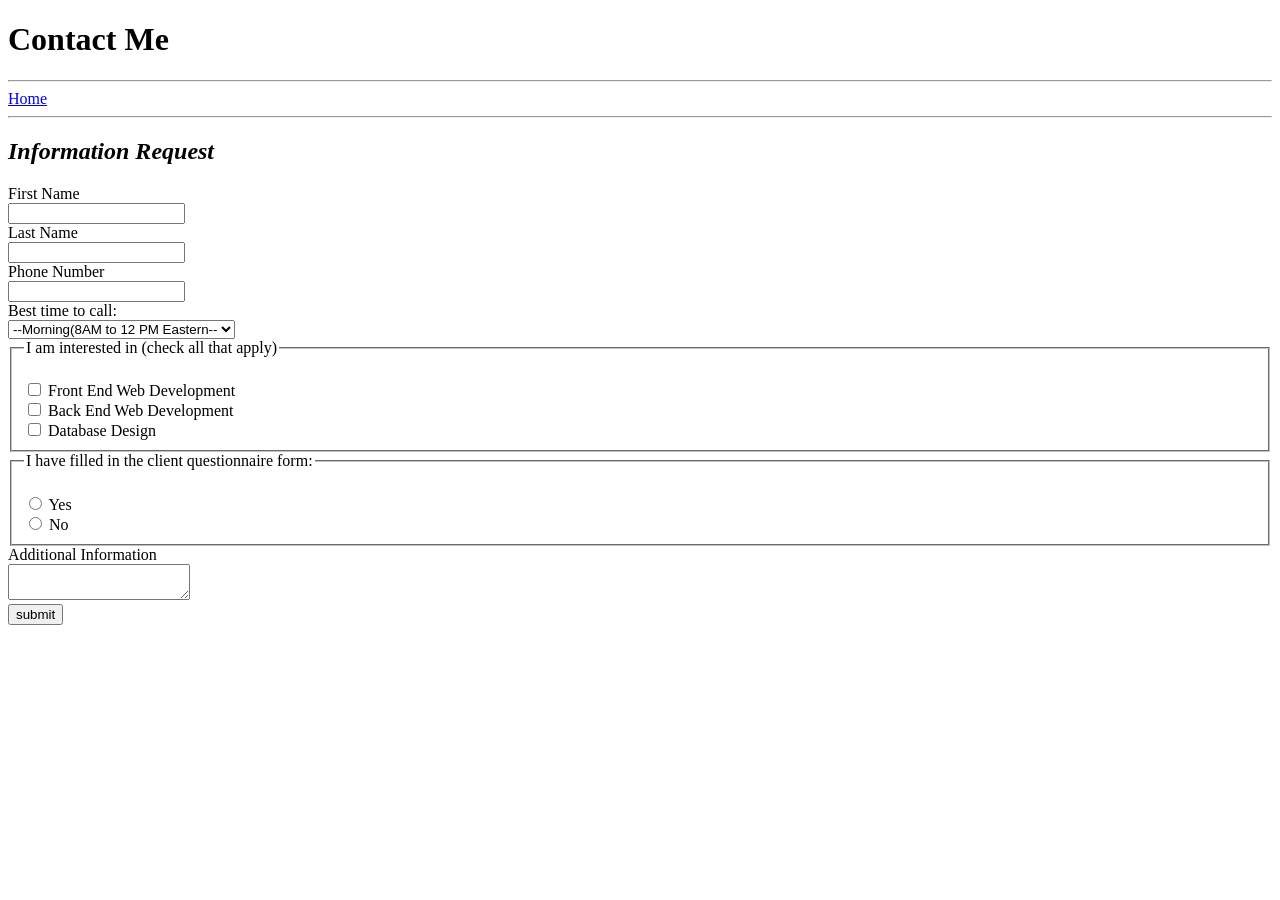
<file: Contact.html>
<!DOCTYPE html>
<!--
	Name: Jo Krista Paula Aquino
	Date Created: August 10, 2021
-->
<html lang = "en">
	<head>
		<title>Contact</title>
	</head>
	
	<body>
		<header>
			<h1>Contact Me</h1>
		</header>
		<hr />
		<nav>
		<a href = "index.html">Home</a>
		</nav>
		<hr />
		<h2><em>Information Request</em></h2>
		
		<form action = "submit.html" method = "POST">
		<label for = "firstName">First Name</label><br />
		<input type = "text" id = "firstName" name = "firstName"><br />
		<label for = "lasttName">Last Name</label><br />
		<input type = "text" id = "lastName" name = "lastName"><br />
		<label for = "phone">Phone Number</label><br />
		<input type = "text" id = "phone" name = "phone"><br />
		
		<label for = "contact">Best time to call:</label><br />
		<select id = "contact" name = "contact>
		<option value = "default" selected>--Select One--</option>
		<option value = "morning" >--Morning(8AM to 12 PM Eastern--</option>
		<option value = "afternoon" >Afternoon(12PM to 5PM Eastern</option>
		<option value = "evening" >Evening(5PM to 8PM Eastern</option>
		</select>
		
		<fieldset>
		<legend>I am interested in (check all that apply)</legend><br />
		<input type = "checkbox" id = "frontEnd" name = "interest" value = "frontEnd">
		<label for = "frontEnd">Front End Web Development</label><br />
		<input type = "checkbox" id = "backEnd" name = "interest" value = "backEnd">
		<label for = "backEnd">Back End Web Development</label><br />
		<input type = "checkbox" id = "database" name = "interest" value = "database">
		<label for = "database">Database Design</label><br />
		</fieldset>
		
		<fieldset>
		<legend>I have filled in the client questionnaire form:</legend><br />
		<input type = "radio" id = "choice1" name = "questionnaire" value = "yes">
		<label for = "choice1">Yes</label><br />
		<input type = "radio" id = "choice2" name = "questionnaire" value = "no">
		<label for = "choice2">No</label><br />
		</fieldset>
		
		<label for = "infor">Additional Information</label><br />
		<textarea id = "info" name = "info"></textarea><br />
		
		<input type = "submit" name = "submit" value = "submit">
		
		<footer>
		
		</footer>
		
	</body>
</html>
</file>
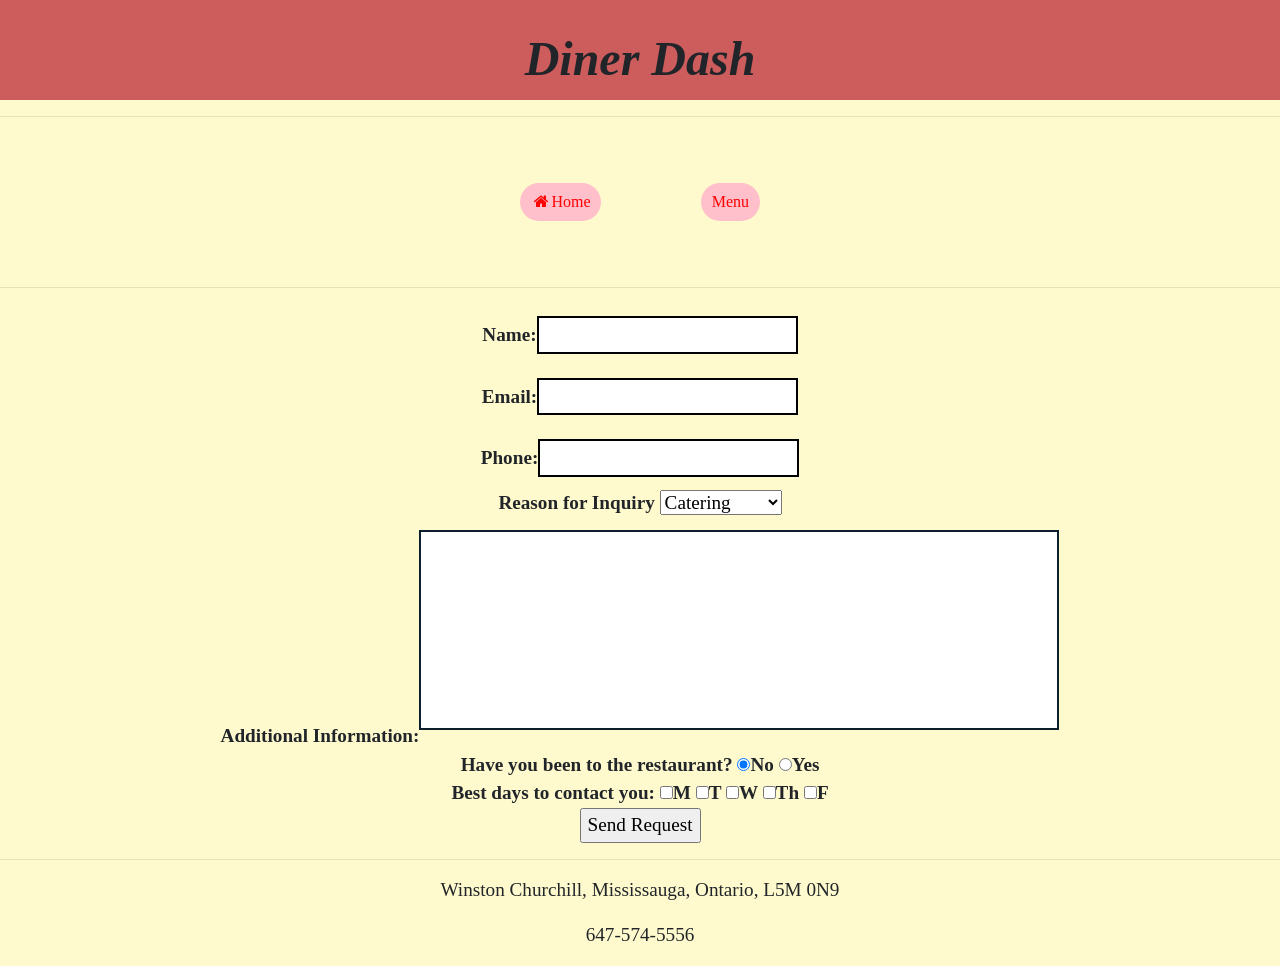
<file: DinerDashRestaurant/ContactUs.html>
<!DOCTYPE html>
<!--Name: Jo Krista Aquino
	Date created: August 13, 2021
-->
<html lang = "en" xmlns="http://www.w3.org/1999/xhtml">

	<head>
	
		<meta charset="utf-8">
        <meta name="viewport" content="width=device-width, initial-scale=1, shrink-to-fit=no">
		<title>Contact Us</title>
		<link rel="stylesheet" href="https://stackpath.bootstrapcdn.com/bootstrap/4.1.3/css/bootstrap.min.css" integrity="sha384-MCw98/SFnGE8fJT3GXwEOngsV7Zt27NXFoaoApmYm81iuXoPkFOJwJ8ERdknLPMO" crossorigin="anonymous">
		<link href = "styles\Dinerstyles.css" rel = "stylesheet" type = "text/css" />
		<link rel="stylesheet" href="https://cdnjs.cloudflare.com/ajax/libs/font-awesome/4.7.0/css/font-awesome.min.css">
		
		<script type = "text/javascript" src = "ContactUs.js"></script>
		<style>
		body {
			font-size: 1.2em;
		}	
		#ContactInfo {
			text-align: center;	
			font-weight: bold;
			}
		input[type=text] {
			border: 2px solid;
			width: 50%'
			padding: 8px 8px;
			margin: 12px 0;
			box-sizing: border-box;
			font-size: 1.1em;
			}
		textarea {
			width: 50%;
			height: 200px;
			padding: 12px 20px;
			margin: 12px 0;
			box-sizing: border-box;
			border: 2px solid #0d1f2d;
			resize: none;
			}
			
		</style>
		<script type="text/javascript">
        function warnTheUser() {
            alert("This page is best viewed with JavaScript");
        }
    </script>
			
	</head>
	
	<body onload="warnTheUser();">
	<header>
		<h1>Diner Dash</h1>
	</header>
	
	<nav>
	<hr />
	<p><a href = "DinerDash.html" class="btn badge-pill"><i class = "fa fa-fw fa-home"></i>Home<a href = "Menu.html" class="btn badge-pill">Menu</a></a></p>
	
	</p>
	<hr />
	</nav>
	<div id = "ContactInfo">
		<form action = "ContactUs.html" method = "POST" name="ContactUsForm" onsubmit="validateItems();" 
          onreset="resetForm();">
			<label for = "Name">Name:</label><input type = "text" name = "myTextInput" required /><br />
			<label for = "Email">Email:</label><input type = "text" name = "myTextInput" required /><br />
			<label for = "Phone">Phone:</label><input type = "text" name = "myTextInput" required /><br />
			
			Reason for Inquiry
			<select name = "Inquiry">
				<option value = "Catering">Catering</option>
				<option value = "Private Party">Private Party</option>
				<option value = "Feedback">Feedback</option>
				<option value = "Other">Other</option>
			</select><br />
			
			Additional Information:<textarea name = "Additional Information"></textarea><br />
			Have you been to the restaurant?
			<input type = "radio" name = "answer" value = "No" checked />No
			<input type = "radio" name = "answer" value = "Yes" />Yes <br/>
			
			Best days to contact you:
			<input type = "checkbox" name = "Days" value = "M" />M
			<input type = "checkbox" name = "Days" value = "T" />T
			<input type = "checkbox" name = "Days" value = "W" />W
			<input type = "checkbox" name = "Days" value = "Th" />Th
			<input type = "checkbox" name = "Days" value = "F" />F </br />
			
			<input type = "submit" class = "Send Request" value = "Send Request" /><br />
			
		</form>
	</div>
	
	<footer>
	<hr />
	<p>Winston Churchill, Mississauga, Ontario, L5M 0N9</p>
	<p>647-574-5556</p>
	</footer>
	
	</body>
</html>
</file>
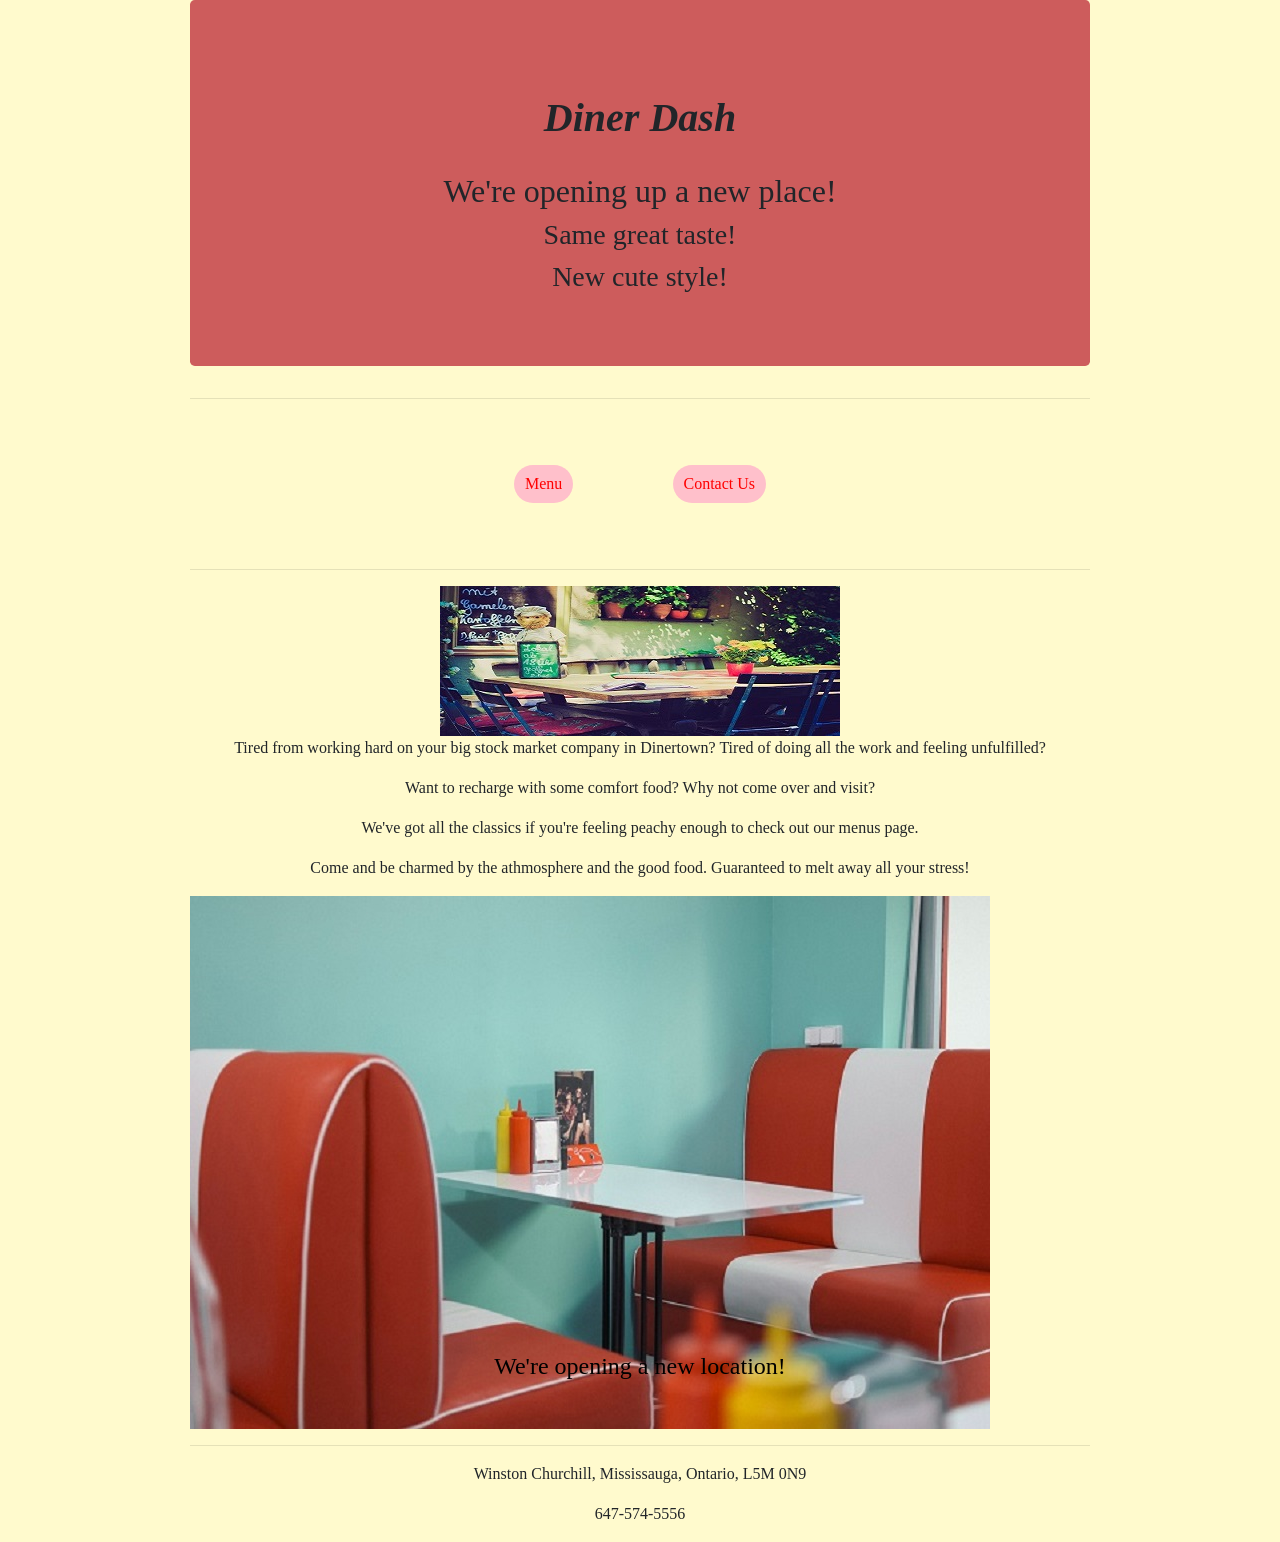
<file: DinerDashRestaurant/DinerDash.html>
<!DOCTYPE html>
<!--Name: Jo Krista Aquino
	Date created: August 12, 2021
	Date modified: August 26, 2021
-->
<html lang  = "en">
<head>

	<meta charset="utf-8">
        <meta name="viewport" content="width=device-width, initial-scale=1, shrink-to-fit=no">
		
<title>DinerDash</title>
<link rel="stylesheet" href="https://stackpath.bootstrapcdn.com/bootstrap/4.1.3/css/bootstrap.min.css" integrity="sha384-MCw98/SFnGE8fJT3GXwEOngsV7Zt27NXFoaoApmYm81iuXoPkFOJwJ8ERdknLPMO" crossorigin="anonymous">
<link href = "styles\Dinerstyles.css" rel = "stylesheet" type = "text/css" />
<script src="https://code.jquery.com/jquery-3.3.1.slim.min.js" integrity="sha384-q8i/X+965DzO0rT7abK41JStQIAqVgRVzpbzo5smXKp4YfRvH+8abtTE1Pi6jizo" crossorigin="anonymous"></script>
<script src="https://cdnjs.cloudflare.com/ajax/libs/popper.js/1.14.3/umd/popper.min.js" integrity="sha384-ZMP7rVo3mIykV+2+9J3UJ46jBk0WLaUAdn689aCwoqbBJiSnjAK/l8WvCWPIPm49" crossorigin="anonymous"></script>
<script src="https://stackpath.bootstrapcdn.com/bootstrap/4.1.3/js/bootstrap.min.js" integrity="sha384-ChfqqxuZUCnJSK3+MXmPNIyE6ZbWh2IMqE241rYiqJxyMiZ6OW/JmZQ5stwEULTy" crossorigin="anonymous"></script>
<style>
	body {
		max-width: 900px;
		margin: 0 auto;
	}
	#IHateThisPart {
		text-align:center;
		}
	
	
</style>
</head>
<body>
	<header class = "jumbotron" style = "background-color:indianred">
		<h1>Diner Dash</h1>
		<h2>We're opening up a new place!</h2>
		<h3>Same great taste!</h3>
		<h3>New cute style!</h3>
	</header>
	
	<nav>
		<hr />
		
		<p><a href = "Menu.html" class="btn badge-pill">Menu</a><a href = "ContactUs.html" class="btn badge-pill">Contact Us</a></p>
		
		
		<hr />
	</nav>
	
	<section>
	
		
	<article id = "IHateThisPart">
		<img src = "images/DinerDash.jpg" alt = "Restaurant Picture" />
		<p>Tired from working hard on your big stock market company in Dinertown? Tired of doing all the work and feeling unfulfilled?</p>
		<p>Want to recharge with some comfort food? Why not come over and visit?</p>
		<p>We've got all the classics if you're feeling peachy enough to check out our menus page.</p>
		<p>Come and be charmed by the athmosphere and the good food. Guaranteed to melt away all your stress!</p>
	</article>
	
	<div id  = "carouselforDiner" class = "carousel slide" data-ride = "carousel">
	<div class = "carousel-inner">
		<div class = "carousel-item active">
			<img src = "images/NewDiner.jpg" alt = "New Diner Pic">
			<div class = "carousel-caption d-none d-md-block"><h4 style = "color:black">We're opening a new location!</h4></div>
		</div>
		<div class = "carousel-item">
			<img src = "images/SeasonalMenu.jpg" alt = "Menu Pic">
			<div class = "carousel-caption d-none d-md-block"><h4 style = "color:black">We're rolling out our seasonal menu, with special options for this season</h4></div>
		</div>
		<div class = "carousel-item">
			<img src = "images/BrewOfTheDay.jpg" alt = "A Milkshake Pic">
			<div class = "carousel-caption d-none d-md-block"><h4 style = "color:black">The Drink of the Month is SG Special Brew</h4></div>
		</div>
	</div>
	
	</div>
	</section>
	
	<footer>
	<hr />
	<p>Winston Churchill, Mississauga, Ontario, L5M 0N9</p>
	<p>647-574-5556</p>
	</footer>
	
</body>
</html>
</file>
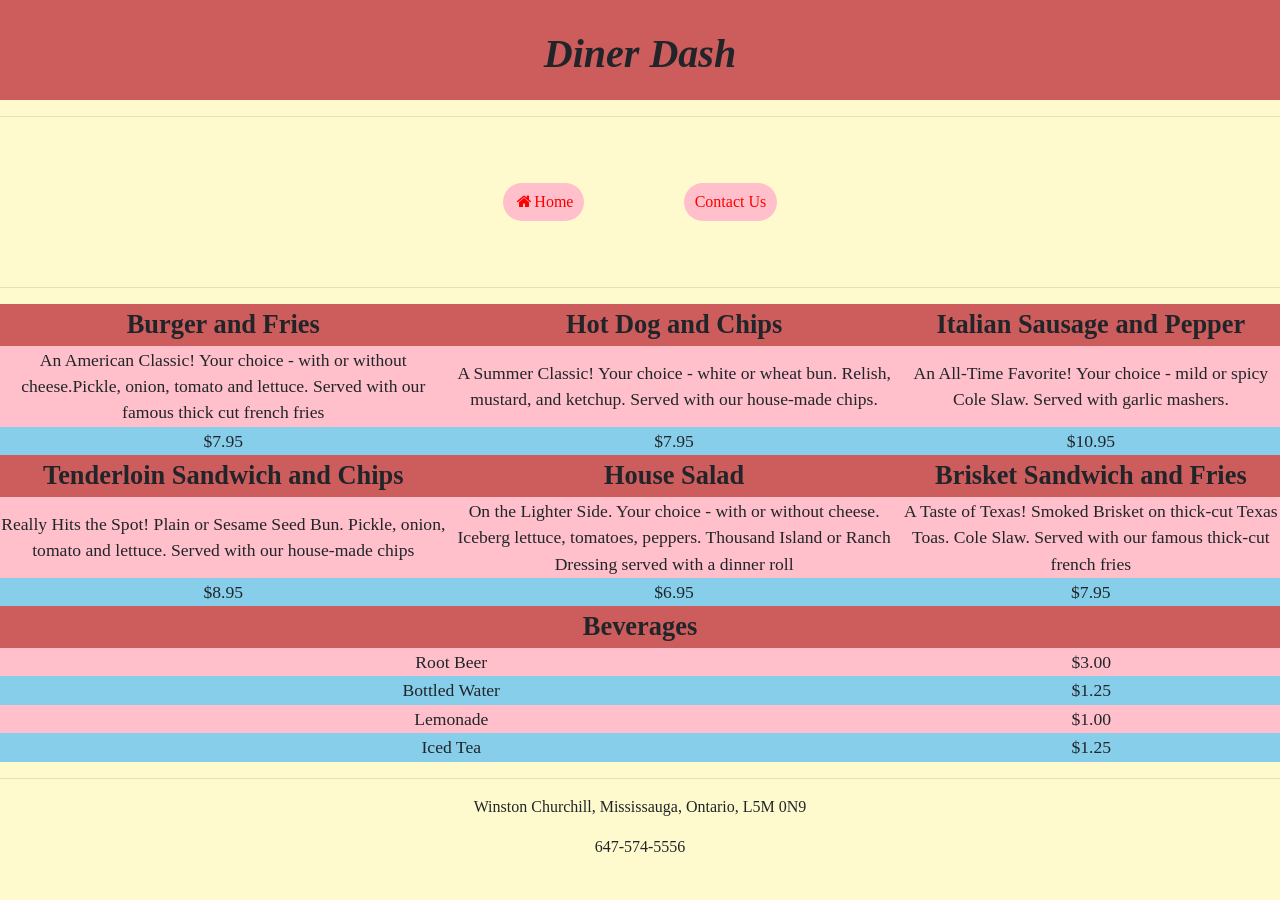
<file: DinerDashRestaurant/Menu.html>
<!DOCTYPE html>

<!--Name: Jo Krista Aquino
	Date Created: August 12, 2021-->
	
<html lang = "en">
	
	<head>
	
		<meta charset="utf-8">
        <meta name="viewport" content="width=device-width, initial-scale=1, shrink-to-fit=no">
        
		<title>Menu</title>
		<link rel="stylesheet" href="https://stackpath.bootstrapcdn.com/bootstrap/4.1.3/css/bootstrap.min.css" integrity="sha384-MCw98/SFnGE8fJT3GXwEOngsV7Zt27NXFoaoApmYm81iuXoPkFOJwJ8ERdknLPMO" crossorigin="anonymous">
		<link href = "styles\Dinerstyles.css" rel = "stylesheet" type = "text/css" />
		<link rel="stylesheet" href="https://cdnjs.cloudflare.com/ajax/libs/font-awesome/4.7.0/css/font-awesome.min.css">
		<style>
		th {
		background-color:indianred;
		font-size: 150%;
		}
		#FoodsTable {
		text-align: center;
		font-size: 110%;
		}
		#Beverage {
		text-align: center;
		font-size: 110%;
		width: 100%;
		padding: 8px 8px;
		}
		</style>
	</head>
	
	<body>
	<header>
		<h1>Diner Dash</h1>
	</header>
	
	<nav>
	
	<hr />
	<p><a href = "DinerDash.html" class="btn badge-pill"><i class = "fa fa-fw fa-home"></i>Home</a><a href = "ContactUs.html" class="btn badge-pill">Contact Us</a></p>
	
	<hr />
	
	</nav>
	
	<section>
	<article>
	<table id = "FoodsTable">
		<tr>
			<th>Burger and Fries</th>
			<th>Hot Dog and Chips</th>
			<th>Italian Sausage and Pepper</th>
		</tr>
		
		<tr style = "background-color:pink;">
			<td>An American Classic! Your choice - with or without cheese.Pickle, onion, tomato and lettuce. Served with our famous thick cut french fries</td>
			<td>A Summer Classic! Your choice - white or wheat bun. Relish, mustard, and ketchup. Served with our house-made chips.</td>
			<td> An All-Time Favorite! Your choice - mild or spicy Cole Slaw. Served with garlic mashers.</td>
		</tr>
		
		<tr style = "background-color:skyblue;">
			<td>$7.95</td>
			<td>$7.95</td>
			<td>$10.95</td>
		</tr>
		
		<tr>
			<th>Tenderloin Sandwich and Chips</th>
			<th>House Salad</th>
			<th>Brisket Sandwich and Fries</th>
		</tr>
		
		<tr style = "background-color:pink;">
			<td>Really Hits the Spot! Plain or Sesame Seed Bun. Pickle, onion, tomato and lettuce. Served with our house-made chips</td>
			<td>On the Lighter Side. Your choice - with or without cheese. Iceberg lettuce, tomatoes, peppers. Thousand Island or Ranch Dressing served with a dinner roll</td>
			<td>A Taste of Texas! Smoked Brisket on thick-cut Texas Toas. Cole Slaw. Served with our famous thick-cut french fries</td>
		</tr>
		
		<tr style = "background-color:skyblue;">
			<td>$8.95</td>
			<td>$6.95</td>
			<td>$7.95</td>
		</tr>
		
		</table>
		
		<table id = "Beverage">
		<tr>
			<th colspan = "2">Beverages</th>
		</tr>
		
		<tr style = "background-color:pink">
			<td>Root Beer</td>
			<td>$3.00</td>
		</tr>
		
		<tr style ="background-color:skyblue">
			<td>Bottled Water</td>
			<td>$1.25</td>
		</tr>
		
		<tr style = "background-color:pink">
			<td>Lemonade</td>
			<td>$1.00</td>
		</tr>
		
		<tr style = "background-color:skyblue">
			<td>Iced Tea</td>
			<td>$1.25</td>
		</tr>
		
	</table>
	</article>
	</section>
	
	<footer>
	<hr />
	<p>Winston Churchill, Mississauga, Ontario, L5M 0N9</p>
	<p>647-574-5556</p>
	</footer>
	
</body>
</html>
</file>
